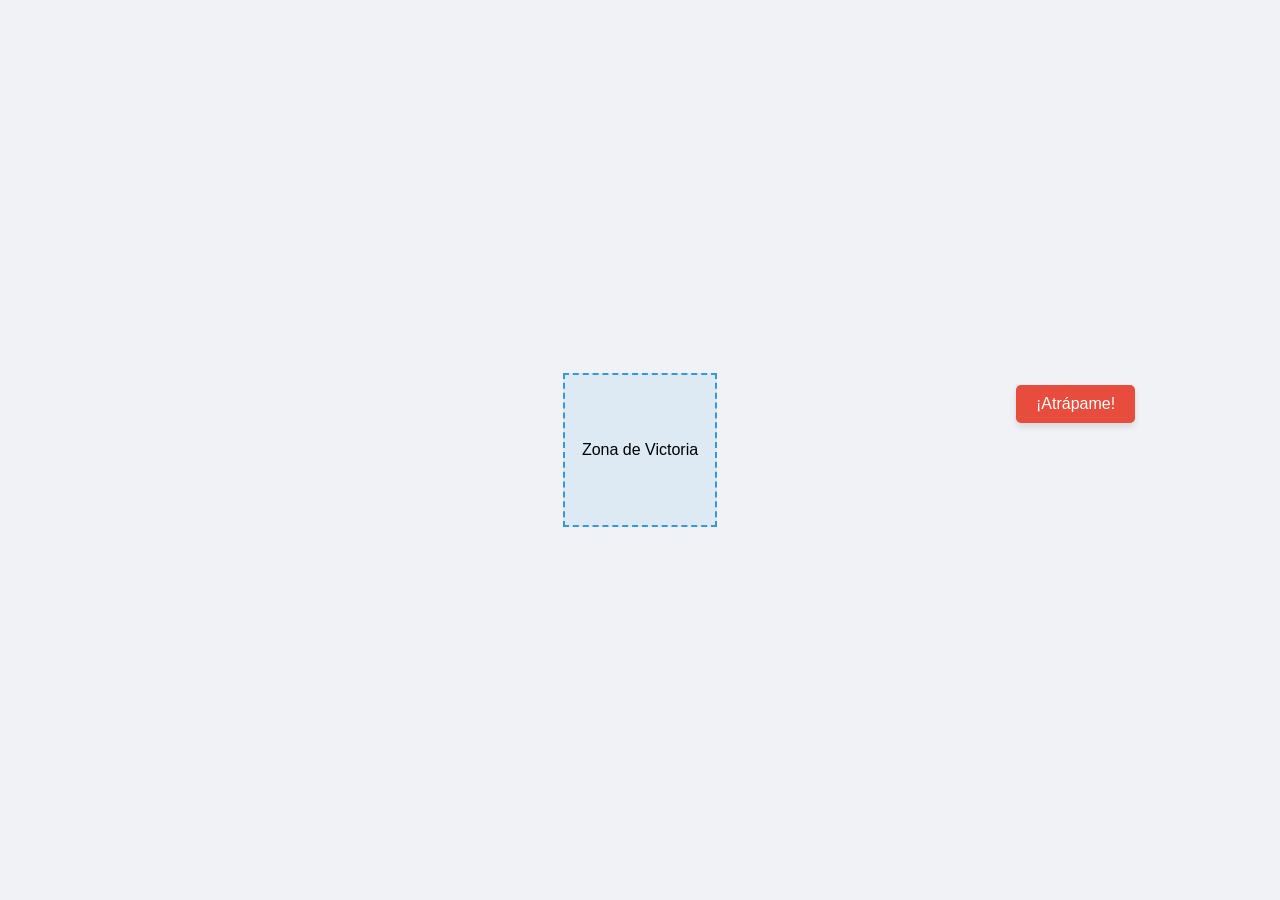
<file: index.html>
<!DOCTYPE html>
<html lang="es">

<head>
    <meta charset="UTF-8">
    <meta name="viewport" content="width=device-width, initial-scale=1.0">
    <title>Juego del Botón Escurridizo</title>
    <link rel="stylesheet" href="style.css">
</head>

<body>
    <main>
        <!-- Zona central de 150x150 para ganar -->
        <div id="centralZone">
            <span>Zona de Victoria</span>
        </div>

        <!-- Botón que el usuario debe intentar clickear en el centro -->
        <button id="btnGame">¡Atrápame!</button>
    </main>

    <script src="script.js"></script>
</body>

</html>
</file>
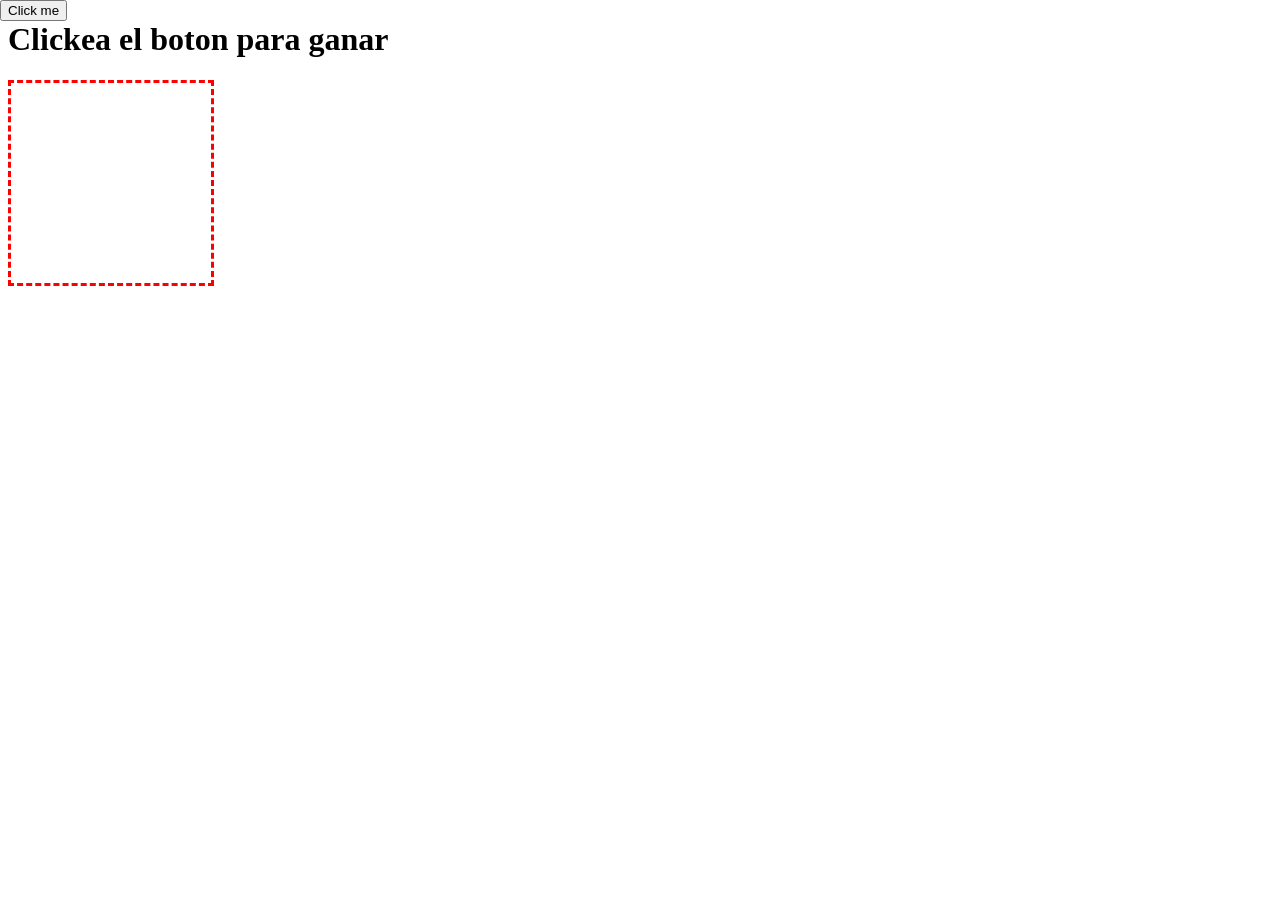
<file: ragebaitbutton/index.html>
<!DOCTYPE html>
<html lang="en">
<head>
    <meta charset="UTF-8">
    <meta name="viewport" content="width=device-width, initial-scale=1.0">
    <link rel="stylesheet" href="style.css">
    <title>Rage Bait</title>
</head>
<body>
    <h1>Clickea el boton para ganar</h1>
    <button class="BotonRage" id="BotonRage">Click me</button>
    <div class="caja" id="caja"></div>
</body>
<script src="module.js"></script>
</html>
</file>
<file: style.css>
/* Estilos generales para centrar el contenido y limpiar márgenes */
body {
    margin: 0;
    padding: 0;
    height: 100vh;
    display: flex;
    justify-content: center;
    align-items: center;
    background-color: #f0f2f5;
    font-family: Arial, sans-serif;
    overflow: hidden; /* Evita que aparezcan barras de desplazamiento si el botón se sale */
}

/* La zona central donde el usuario puede ganar */
#centralZone {
    width: 150px;
    height: 150px;
    border: 2px dashed #3498db;
    background-color: rgba(52, 152, 219, 0.1);
    display: flex;
    justify-content: center;
    align-items: center;
    pointer-events: none; /* Permite que el ratón pase a través de la zona para tocar el botón */
}

/* Estilos para el botón que se mueve */
#btnGame {
    position: absolute;
    padding: 10px 20px;
    font-size: 16px;
    cursor: pointer;
    background-color: #e74c3c;
    color: white;
    border: none;
    border-radius: 5px;
    box-shadow: 0 4px 6px rgba(0, 0, 0, 0.1);
    transition: background-color 0.3s;
}

#btnGame:hover {
    background-color: #c0392b;
}
</file>
<file: ragebaitbutton/style.css>
.BotonRage {
    position: absolute;
    left: 0;
    top: 0;
    font-family: Arial, Helvetica, sans-serif;
}

.caja {
    position: absolute;
    width: 200px;
    height: 200px; 
    border: 3px dashed #ff0000; 
    pointer-events: none; 
    z-index: -1;
}
</file>
